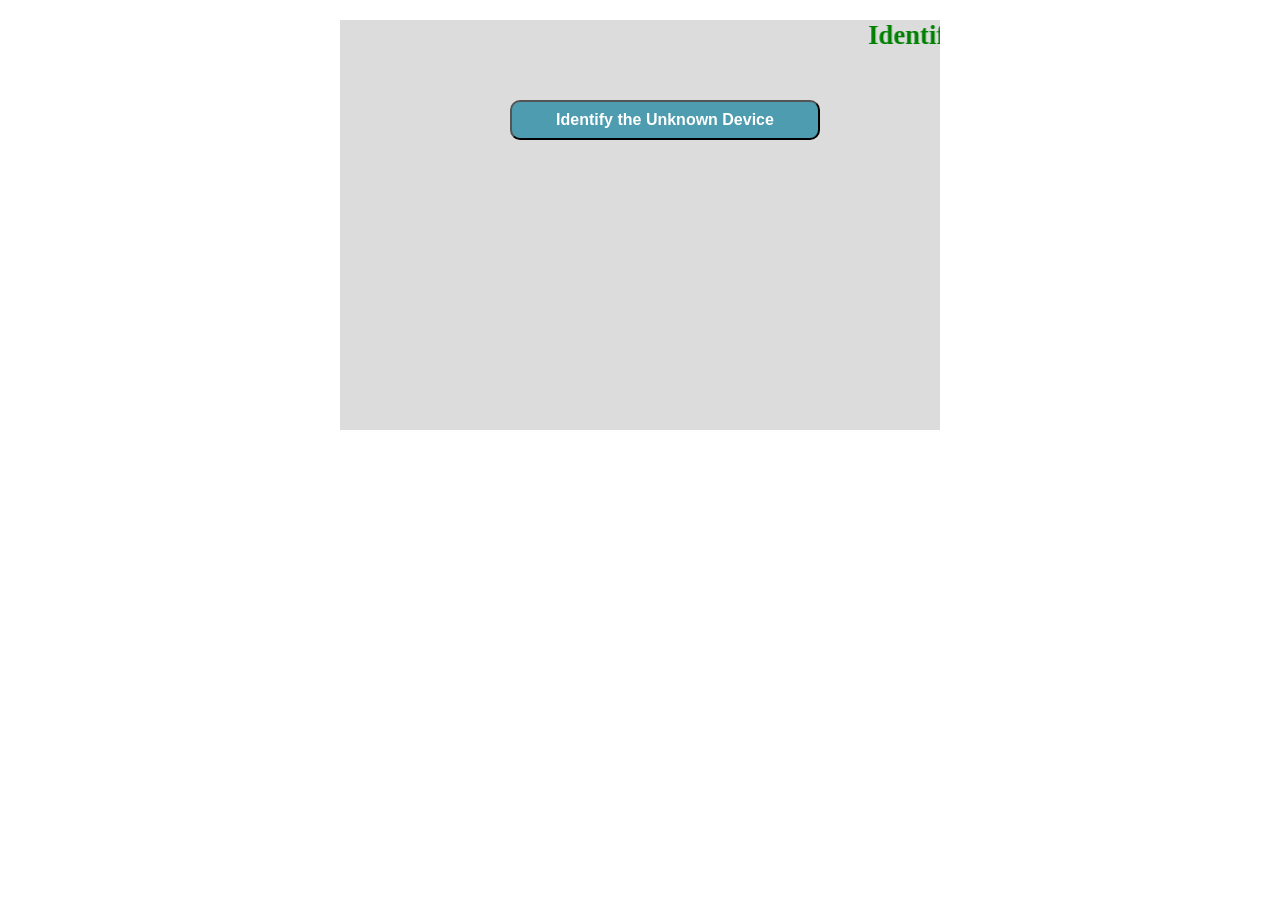
<file: experiment/simulation/index.html>
<!DOCTYPE html>
<html>
<head>
	<!-- Add CSS at the head of HTML file -->
    <link rel="stylesheet" href="./css/fnlcss.css">
</head>
<body>
		<!-- Your code goes here-->
		<div  style="background-color:Gainsboro;position:relative;width:600px;height:410px; margin:0 auto;">
			<h2><marquee style="color:green;font-size:20pt">Identification of Unknown Device</marquee></h2>

                            <input type="button" onclick="randomexp()" target="_blank" value="Identify the Unknown Device" style="position:absolute;top:80px;right:120px;"/>
                            
                           
</div>
	   <!-- Add JS at the bottom of HTML file --> 
       <script type="text/javascript" src="./js/random.js"></script>
</body>
</html>
</file>
<file: experiment/simulation/css/fnlcss.css>
/*
To change this license header, choose License Headers in Project Properties.
To change this template file, choose Tools | Templates
and open the template in the editor.
*/
/* 
    Created on : 20 Jun, 2016, 8:44:41 PM
    Author     : sukriti
*/

input{
    width:310px; 
    height:40px;
    background:#4E9CAF; //darkmoderate cyan
    text-align: center;
    padding:20px;
    padding-top:3px;
    padding-bottom:3px;
    border-radius:10px;
    color:white;
    font-weight: bold;
    font-size:12pt;
    display: inline-block;
    cursor:pointer;
}
input:hover{
    background-color: #20B2AA;  //LightSeaGreen
}
</file>
